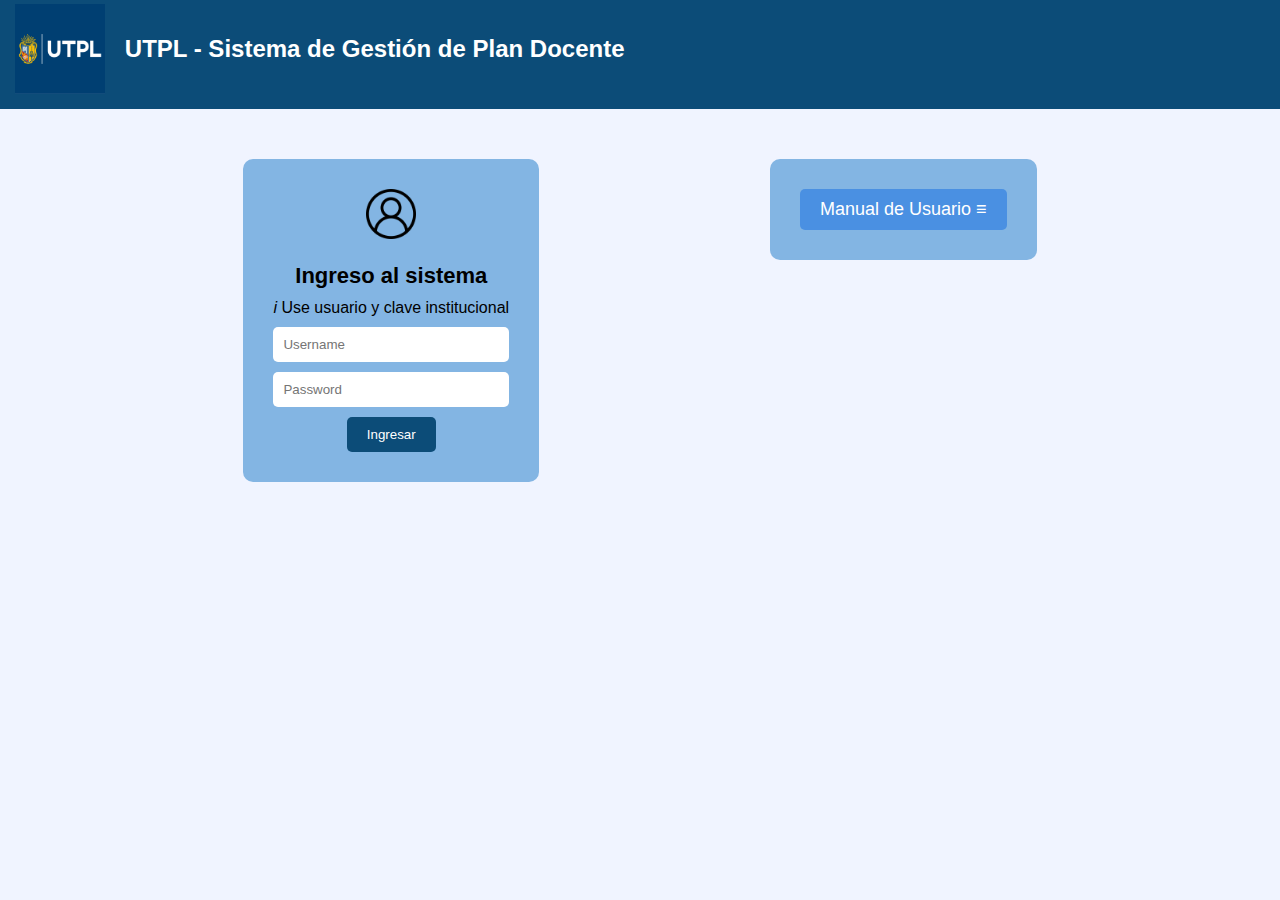
<file: pag propia/index.html>
<!DOCTYPE html>
<html lang="es">
<head>
    <meta charset="UTF-8">
    <meta name="viewport" content="width=device-width, initial-scale=1.0">
    <title>Sistema de Gestión de Plan Docente</title>
    <link rel="stylesheet" href="styles.css">
</head>
<body>
    <header>
        <div class="logo">
            <img src="Logo-UTPL.jpg" alt="Logo UTPL">
            <h1>UTPL - Sistema de Gestión de Plan Docente</h1>
        </div>
    </header>

    <main>
        <section class="login">
            <div class="login-box">
                <img src="logousuario.png" alt="User Icon" class="user-icon">
                <h2>Ingreso al sistema</h2>
                <p><i class="info-icon">i</i> Use usuario y clave institucional</p>
                <form action="">
                    <input type="text" placeholder="Username" required>
                    <input type="password" placeholder="Password" required>
                    <button type="submit">Ingresar</button>
                </form>
            </div>
        </section>

        <section class="manual">
            <div class="manual-box">
                <button class="manual-btn">Manual de Usuario <span class="dropdown-icon">≡</span></button>
                <div class="dropdown-content">
                    <a href="#">Manual para elaboración...</a>
                    <a href="#">Manual para revisión...</a>
                    <a href="#">Manual equipo de calidad</a>
                </div>
            </div>
        </section>
    </main>
</body>
</html>
</file>
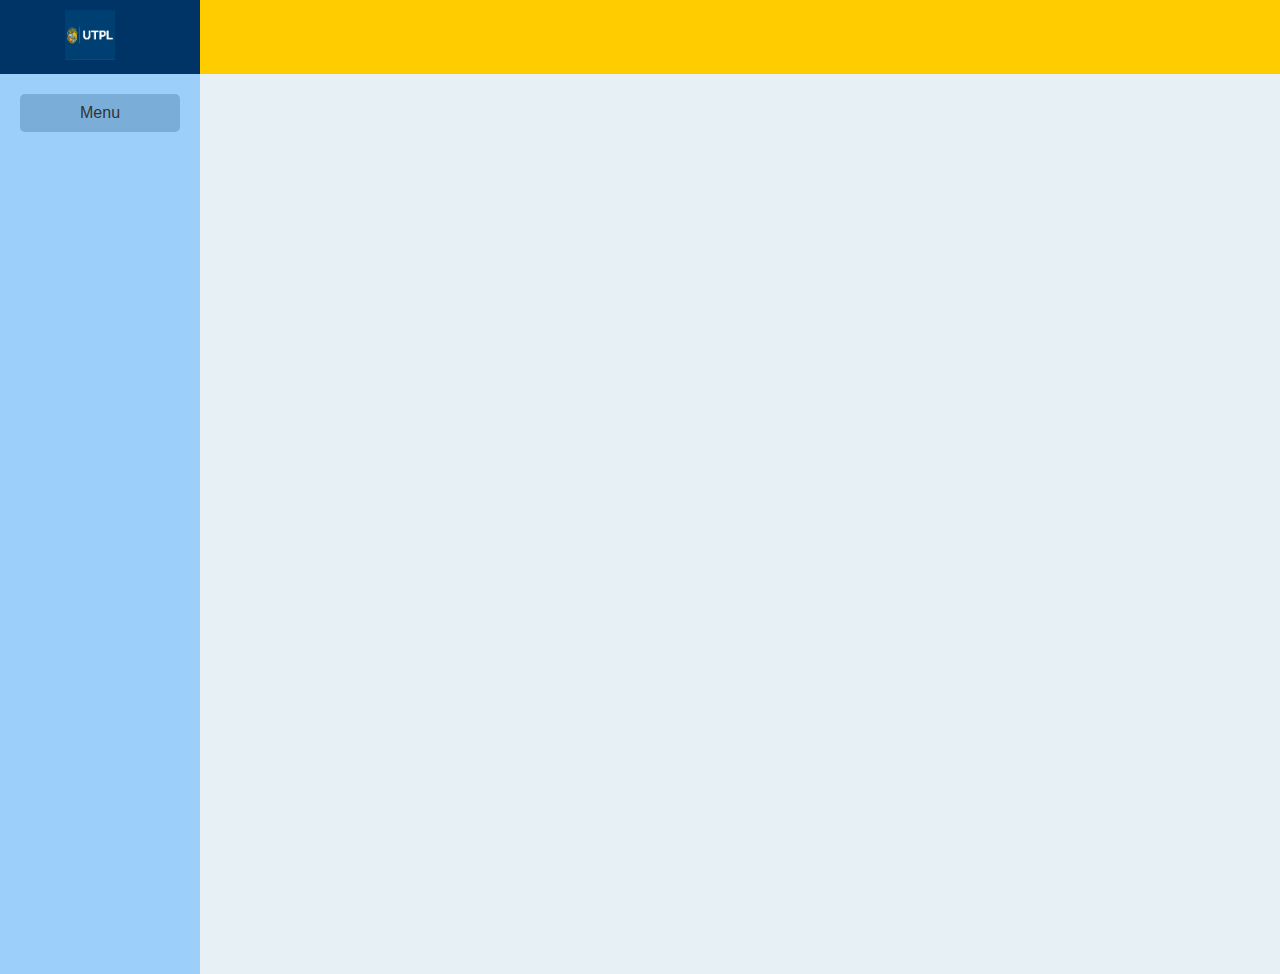
<file: Taller individual 1/index.html>
<!DOCTYPE html>
<html lang="es">
<head>
    <meta charset="UTF-8">
    <meta name="viewport" content="width=device-width, initial-scale=1.0">
    <title>Página UTPL</title>
    <link rel="stylesheet" href="styles.css">
</head>
<body>
    <header>
        <div class="header-left">
            <div class="logo">
                <img src="Logo-UTPL.jpg" alt="UTPL Logo"> <!-- Agrega el logo correcto aquí -->
            </div>
        </div>
        <div class="header-right">
            
        </div>
    </header>

    <div class="container">
        <aside class="sidebar">
            <button class="menu-btn">Menu</button>
        </aside>
    </div>
</body>
</html>
</file>
<file: pag propia/styles.css>
* {
    margin: 0;
    padding: 0;
    box-sizing: border-box;
}

body {
    font-family: Arial, sans-serif;
    background-color: #F0F4FF;
    display: flex;
    flex-direction: column;
    align-items: center;
    justify-content: center;
    height: 470px;
}



header {
    width: 100%;
    background-color: #0C4C78;
    padding: 15px;
}

.logo {
    display: flex;
    align-items: center; /* Alinea el logo y el título verticalmente */
}

.logo img {
    height: 90px;
    margin-right: 20px; /* Espacio entre el logo y el título */
}

header h1 {
    color: white;
    font-size: 24px;
    margin: 0; /* Elimina márgenes para evitar separación vertical */
}







main {
    display: flex;
    justify-content: space-around;
    width: 80%;
    margin-top: 50px;
}

.login-box, .manual-box {
    background-color: #83B5E3;
    padding: 30px;
    border-radius: 10px;
    text-align: center;
}

.user-icon {
    width: 50px;
    margin-bottom: 20px;
}

.login-box h2 {
    font-size: 22px;
    margin-bottom: 10px;
}

.login-box input {
    display: block;
    width: 100%;
    padding: 10px;
    margin: 10px 0;
    border: none;
    border-radius: 5px;
}

.login-box button {
    padding: 10px 20px;
    background-color: #0C4C78;
    color: white;
    border: none;
    border-radius: 5px;
    cursor: pointer;
}

.manual-btn {
    background-color: #4A90E2;
    color: white;
    padding: 10px 20px;
    border: none;
    border-radius: 5px;
    cursor: pointer;
    font-size: 18px;
}

.manual-box {
    position: relative;
}

.dropdown-content {
    display: none;
    position: absolute;
    top: 40px;
    left: 0;
    background-color: #83B5E3;
    padding: 10px;
    border-radius: 5px;
    width: 200px;
}

.manual-box:hover .dropdown-content {
    display: block;
}

.dropdown-content a {
    display: block;
    padding: 10px;
    text-decoration: none;
    color: black;
}

.dropdown-content a:hover {
    background-color: #4A90E2;
    color: white;
}
</file>
<file: Taller individual 1/styles.css>
* {
    margin: 0;
    padding: 0;
    box-sizing: border-box;
}

body {
    font-family: Arial, sans-serif;
    background-color: #e6f0f5;
}

header {
    display: flex;
    align-items: center;
    padding: 0;
}

.header-left {
    background-color: #003366; /* Color azul */
    padding: 10px 65px;
}

.header-right {
    background-color: #ffcc00; /* Color amarillo */
    flex-grow: 1;
    padding: 37px;
}

.logo img {
    width: 50px; /* Ajusta el tamaño del logo */
    margin-right: 20px;
}

.header-right h1 {
    font-size: 1.5rem;
    color: white;
}

.container {
    display: flex;
    min-height: 100vh;
}

.sidebar {
    background-color: #9dcffb;
    padding: 20px;
    width: 200px;
}

.menu-btn {
    background-color: #7aaed9;
    color: #333;
    padding: 10px 60px;
    border: none;
    border-radius: 5px;
    font-size: 1rem;
    cursor: pointer;
}

.menu-btn:hover {
    background-color: #669bbc;
}

.content {
    flex: 1;
    background-color: #d2e7f2;
    padding: 20px;
}

footer {
    background-color: #003366; /* Azul para el footer */
    color: white;
    text-align: center;
    padding: 10px;
}
</file>
